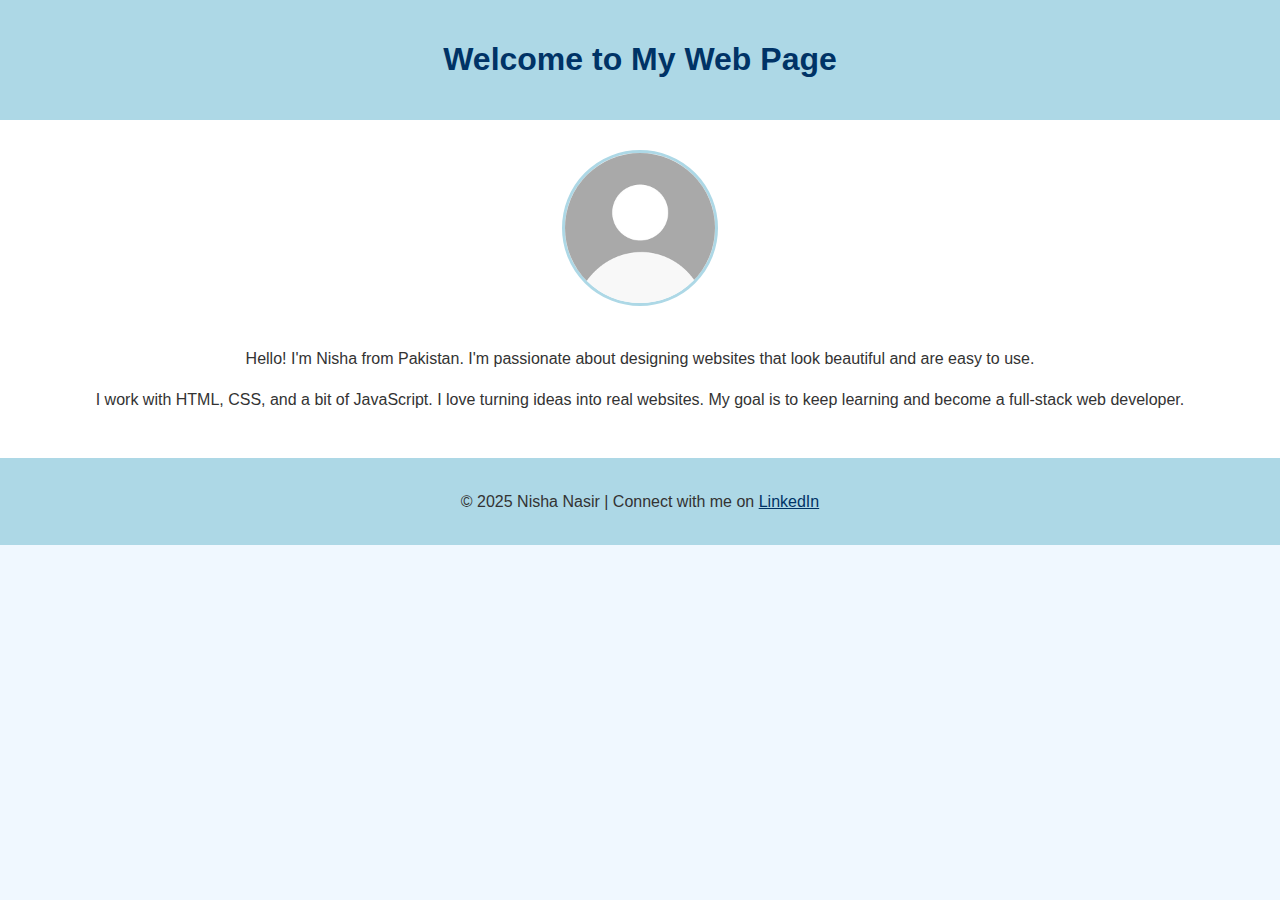
<file: Basic Task /index.html>
<!DOCTYPE html>
<html lang="en">

<head>
    <meta charset="UTF-8" />
    <meta name="viewport" content="width=device-width, initial-scale=1.0" />
    <title>Nisha's Web Page</title>
    <link rel="stylesheet" href="style.css" />
</head>

<body>
    <header>
        <h1>Welcome to My Web Page</h1>
    </header>

    <main>
        <img src="Profile.png" alt="Profile pic" width="150px" />
        <p>Hello! I'm Nisha from Pakistan. I'm passionate about designing websites that look beautiful and are easy to
            use.</p>
        <p>I work with HTML, CSS, and a bit of JavaScript. I love turning ideas into real websites. My goal is to keep
            learning and become a full-stack web developer.</p>
    </main>

    <footer>
        <p>© 2025 Nisha Nasir | Connect with me on
            <a href="https://www.linkedin.com/in/nisha-nasir-551107371/" target="_blank">LinkedIn</a>
        </p>
    </footer>
</body>

</html>
</file>
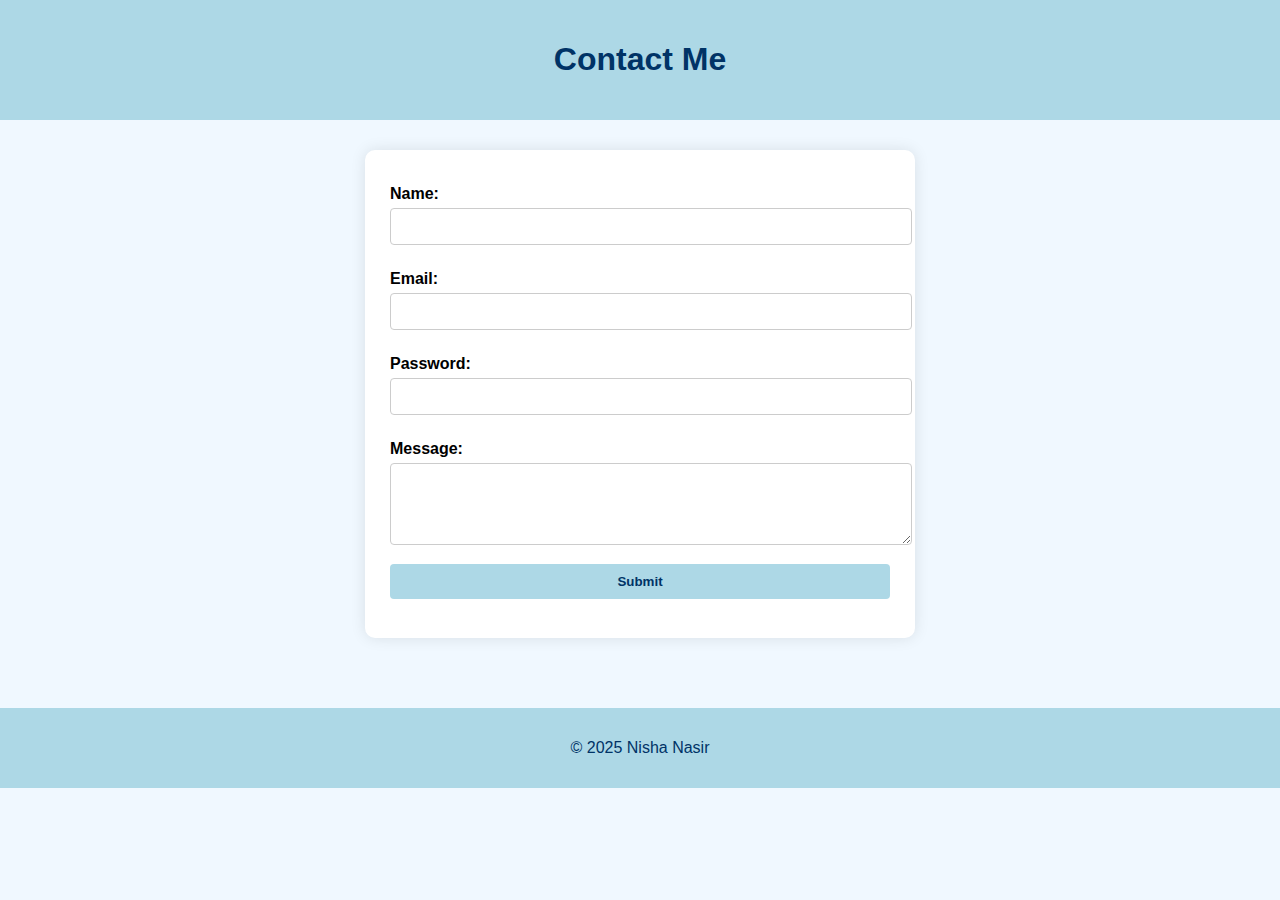
<file: Intermediate task/index.html>
<!DOCTYPE html>
<html lang="en">
<head>
  <meta charset="UTF-8" />
  <meta name="viewport" content="width=device-width, initial-scale=1.0" />
  <title>Intermediate Tasks</title>
  <link rel="stylesheet" href="style.css" />
</head>
<body>

  <header>
    <h1>Contact Me</h1>
  </header>

  <main>
    <section class="form-container">
      <form id="contactForm" onsubmit="return validateForm()">
        <label for="name">Name:</label>
        <input type="text" id="name" name="name" />

        <label for="email">Email:</label>
        <input type="text" id="email" name="email" />

        <label for="password">Password:</label>
        <input type="password" id="password" name="password" />

        <label for="message">Message:</label>
        <textarea id="message" name="message" rows="4"></textarea>

        <button type="submit">Submit</button>
        <p id="errorMsg" class="error"></p>
      </form>
    </section>
  </main>

  <div id="successModal" class="modal">
    <div class="modal-content">
      <span class="close-btn" onclick="closeModal()">&times;</span>
      <p>🎉 Thank you! Your form has been submitted successfully.</p>
    </div>
  </div>

  <footer>
    <p>© 2025 Nisha Nasir</p>
  </footer>


  <script>
    function validateForm() {
      const name = document.getElementById("name").value.trim();
      const email = document.getElementById("email").value.trim();
      const password = document.getElementById("password").value;
      const message = document.getElementById("message").value.trim();
      const errorMsg = document.getElementById("errorMsg");

      errorMsg.textContent = "";

      if (!name || !email || !password || !message) {
        errorMsg.textContent = "All fields are required.";
        return false;
      }

      const emailPattern = /^[^\s@]+@[^\s@]+\.[^\s@]+$/;
      if (!emailPattern.test(email)) {
        errorMsg.textContent = "Invalid email format.";
        return false;
      }

      if (password.length < 6) {
        errorMsg.textContent = "Password must be at least 6 characters.";
        return false;
      }

      document.getElementById("successModal").style.display = "block";
      return false; 
    }

    function closeModal() {
      document.getElementById("successModal").style.display = "none";
    }

    window.onclick = function (event) {
      const modal = document.getElementById("successModal");
      if (event.target === modal) {
        modal.style.display = "none";
      }
    };
  </script>
</body>
</html>
</file>
<file: Basic Task /style.css>
body {
    font-family: Arial, sans-serif;
    background-color: #f0f8ff; 
    margin: 0;
    padding: 0;
}

header {
    background-color: #add8e6;
    color: #003366;
    text-align: center;
    padding: 20px;
}

main {
    padding: 30px;
    text-align: center;
    background-color: #ffffff;
}

p {
    font-size: 16px;
    line-height: 1.6;
    color: #333;
    margin-bottom: 15px;
}

img {
    border-radius: 50%;
    border: 3px solid #add8e6;
    margin-bottom: 20px;
    width: 150px;
    height: auto;
}

footer {
    background-color: #add8e6;
    color: #003366;
    text-align: center;
    padding: 15px;
}

footer a {
    color: #003366;
    text-decoration: underline;
}

@media (max-width: 768px) {
    body {
        font-size: 15px;
    }

    header,
    footer {
        padding: 15px;
    }

    main {
        padding: 20px;
    }

    img {
        width: 120px;
        height: auto;
    }

    p {
        font-size: 14px;
        line-height: 1.5;
        text-align: center;
    }

    header h1,
    footer p {
        text-align: center;
    }
}
</file>
<file: Intermediate task/style.css>
body {
    font-family: Arial, sans-serif;
    background-color: #f0f8ff;
    margin: 0;
    padding: 0;
  }
  
  header {
    background-color: #add8e6;
    color: #003366;
    text-align: center;
    padding: 20px;
  }
  
  main {
    padding: 30px;
    display: flex;
    justify-content: center;
    align-items: center;
  }
  
  .form-container {
    background-color: #fff;
    padding: 25px;
    max-width: 500px;
    width: 100%;
    border-radius: 10px;
    box-shadow: 0 0 15px rgba(0,0,0,0.1);
  }
  
  form label {
    font-weight: bold;
    margin-top: 10px;
    display: block;
  }
  
  form input,
  form textarea {
    width: 100%;
    padding: 10px;
    margin-top: 5px;
    margin-bottom: 15px;
    border: 1px solid #ccc;
    border-radius: 4px;
  }
  
  form button {
    width: 100%;
    padding: 10px;
    background-color: #add8e6;
    color: #003366;
    border: none;
    font-weight: bold;
    border-radius: 4px;
    cursor: pointer;
  }
  
  form button:hover {
    background-color: #87ceeb;
  }
  
  .error {
    color: red;
    font-size: 14px;
  }
  
  footer {
    background-color: #add8e6;
    color: #003366;
    text-align: center;
    padding: 15px;
    margin-top: 40px;
  }
  
  .modal {
    display: none;
    position: fixed;
    z-index: 1000;
    left: 0;
    top: 0;
    width: 100%;
    height: 100%;
    overflow: auto;
    background-color: rgba(0,0,0,0.4);
  }
  
  .modal-content {
    background-color: #ffffff;
    margin: 15% auto;
    padding: 20px;
    border-radius: 10px;
    width: 80%;
    max-width: 400px;
    text-align: center;
    box-shadow: 0 0 10px rgba(0,0,0,0.3);
  }
  
  .close-btn {
    color: #003366;
    float: right;
    font-size: 28px;
    font-weight: bold;
    cursor: pointer;
  }
  
  .close-btn:hover {
    color: red;
  }
  
  /* Responsive Design */
  @media (max-width: 768px) {
    main {
      padding: 20px;
    }
  
    .form-container {
      width: 90%;
    }
  
    header h1 {
      font-size: 24px;
    }
  }
  
  @media (max-width: 480px) {
    header h1 {
      font-size: 20px;
    }
  
    form input,
    form textarea,
    form button {
      font-size: 14px;
    }
  }
</file>
